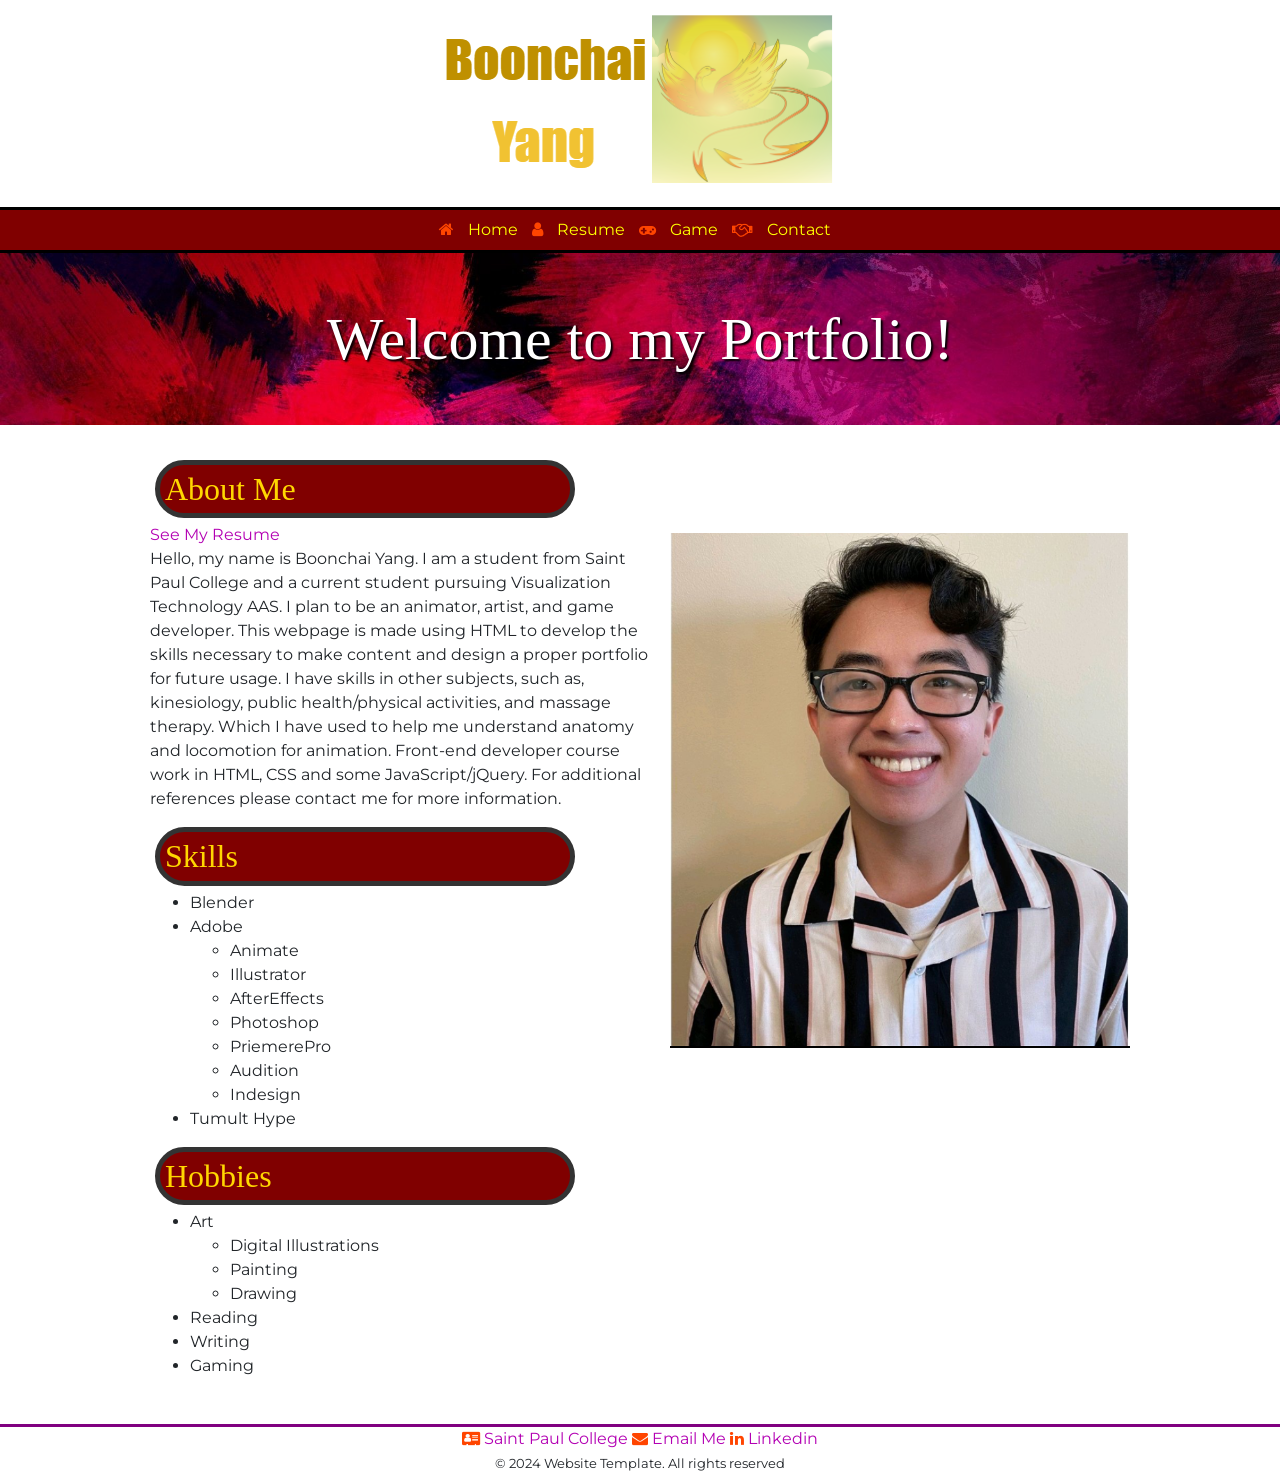
<file: index.html>
<!DOCTYPE html>
<html lang="en">
<head>
	<meta charset="utf-8">
    <meta name="viewport" content="width=device-width, initial-scale=1, minimum-scale=1" />
    <meta name="description" content="This is the website page for Boonchai Yang's portfolio. This will be the Home page of the website.">
  <title>WEBSITE NAME::Boonchai Yang's Portfolio</title>
  <link rel="stylesheet" href="https://cdnjs.cloudflare.com/ajax/libs/font-awesome/4.7.0/css/font-awesome.min.css">
<link rel="stylesheet" href="https://cdn.jsdelivr.net/npm/bootstrap@4.6.1/dist/css/bootstrap.min.css">
  <link rel="stylesheet" href="style.css">
   </head>   
	<body>
		<header>
			<img src="images/logo.png" alt="logo" height="XXX" width="XXX" class="img-fluid logo">
		</header>
		<nav>
			<ul>
				<i class="fa fa-home" aria-hidden="true"></i>	
				<li><a href="index.html">Home</a></li>
				<i class="fa fa-user" aria-hidden="true"></i>
  				<li><a href="resume.html">Resume</a></li>
  				<i class="fa fa-gamepad" aria-hidden="true"></i>
  				<li><a href="game.html">Game</a></li>
  				<i class="fa fa-handshake-o" aria-hidden="true"></i>
  				<li><a href="contact.html">Contact</a></li>
  			</ul>
		</nav>
		<div class="home-hero">
			<h1>Welcome to my Portfolio!</h1>
		</div>
		<!-- MAIN START HERE -->
		<main>
	    	<h2>About Me</h2>
	    	<img src="images/Headshot.png" height="446" width="460" alt="headshot" class="home-photo">
	    	<a href="resume.html" class="my-button">See My Resume</a>
	    	<p>Hello, my name is Boonchai Yang. I am a student from Saint Paul College and a current student pursuing Visualization Technology AAS. I plan to be an animator, artist, and game developer. This webpage is made using HTML to develop the skills necessary to make content and design a proper portfolio for future usage. I have skills in other subjects, such as, kinesiology, public health/physical activities, and massage therapy. Which I have used to help me understand anatomy and locomotion for animation. Front-end developer course work in HTML, CSS and some JavaScript/jQuery. For additional references please contact me for more information.</p>
	    	<h2>Skills</h2>
	    	<ul>
  			<li>Blender</li>
  			<li>Adobe</li>
  				<ul>
  					<li>Animate</li>
  					<li>Illustrator</li>
  					<li>AfterEffects</li>
  					<li>Photoshop</li>
  					<li>PriemerePro</li>
  					<li>Audition</li>
  					<li>Indesign</li>
  				</ul>
  			<li>Tumult Hype</li>
			</ul>
			<h2>Hobbies</h2>
			<ul>
				<li>Art</li>
					<ul>
						<li>Digital Illustrations</li>
						<li>Painting</li>
						<li>Drawing</li>
					</ul>
				<li>Reading</li>
				<li>Writing</li>
				<li>Gaming</li>
			</ul>
		</main>
		<footer>
					<div class="contact-info">
				<div class="row">
					<div class="col-sm-6 offset-sm-3">
        <i class="fa fa-address-card" aria-hidden="true"></i> 
        <a href="https://saintpaul.edu" target="_blank">Saint Paul College</a>
        <i class="fa fa-envelope" aria-hidden="true"></i> 
        <a href="mailto:boonchaiyang536@gmail.com">Email Me</a>
        <i class="fa fa-linkedin" aria-hidden="true"></i>
        <a href="https://www.linkedin.com/in/boonchai-yang-588098240/">Linkedin</a> 
    		</div>
			</div>
		</div>
			<small>&copy; 2024 Website Template. All rights reserved</small>
		</footer>
		<!--jQuery, Popper, and Bootstrap Javascript files-->
<script src="https://cdn.jsdelivr.net/npm/jquery@3.6.0/dist/jquery.slim.min.js"></script>
<script src="https://cdn.jsdelivr.net/npm/popper.js@1.16.1/dist/umd/popper.min.js"></script>
<script src="https://cdn.jsdelivr.net/npm/bootstrap@4.6.1/dist/js/bootstrap.bundle.min.js"></script>

  </body>
</html>
</file>
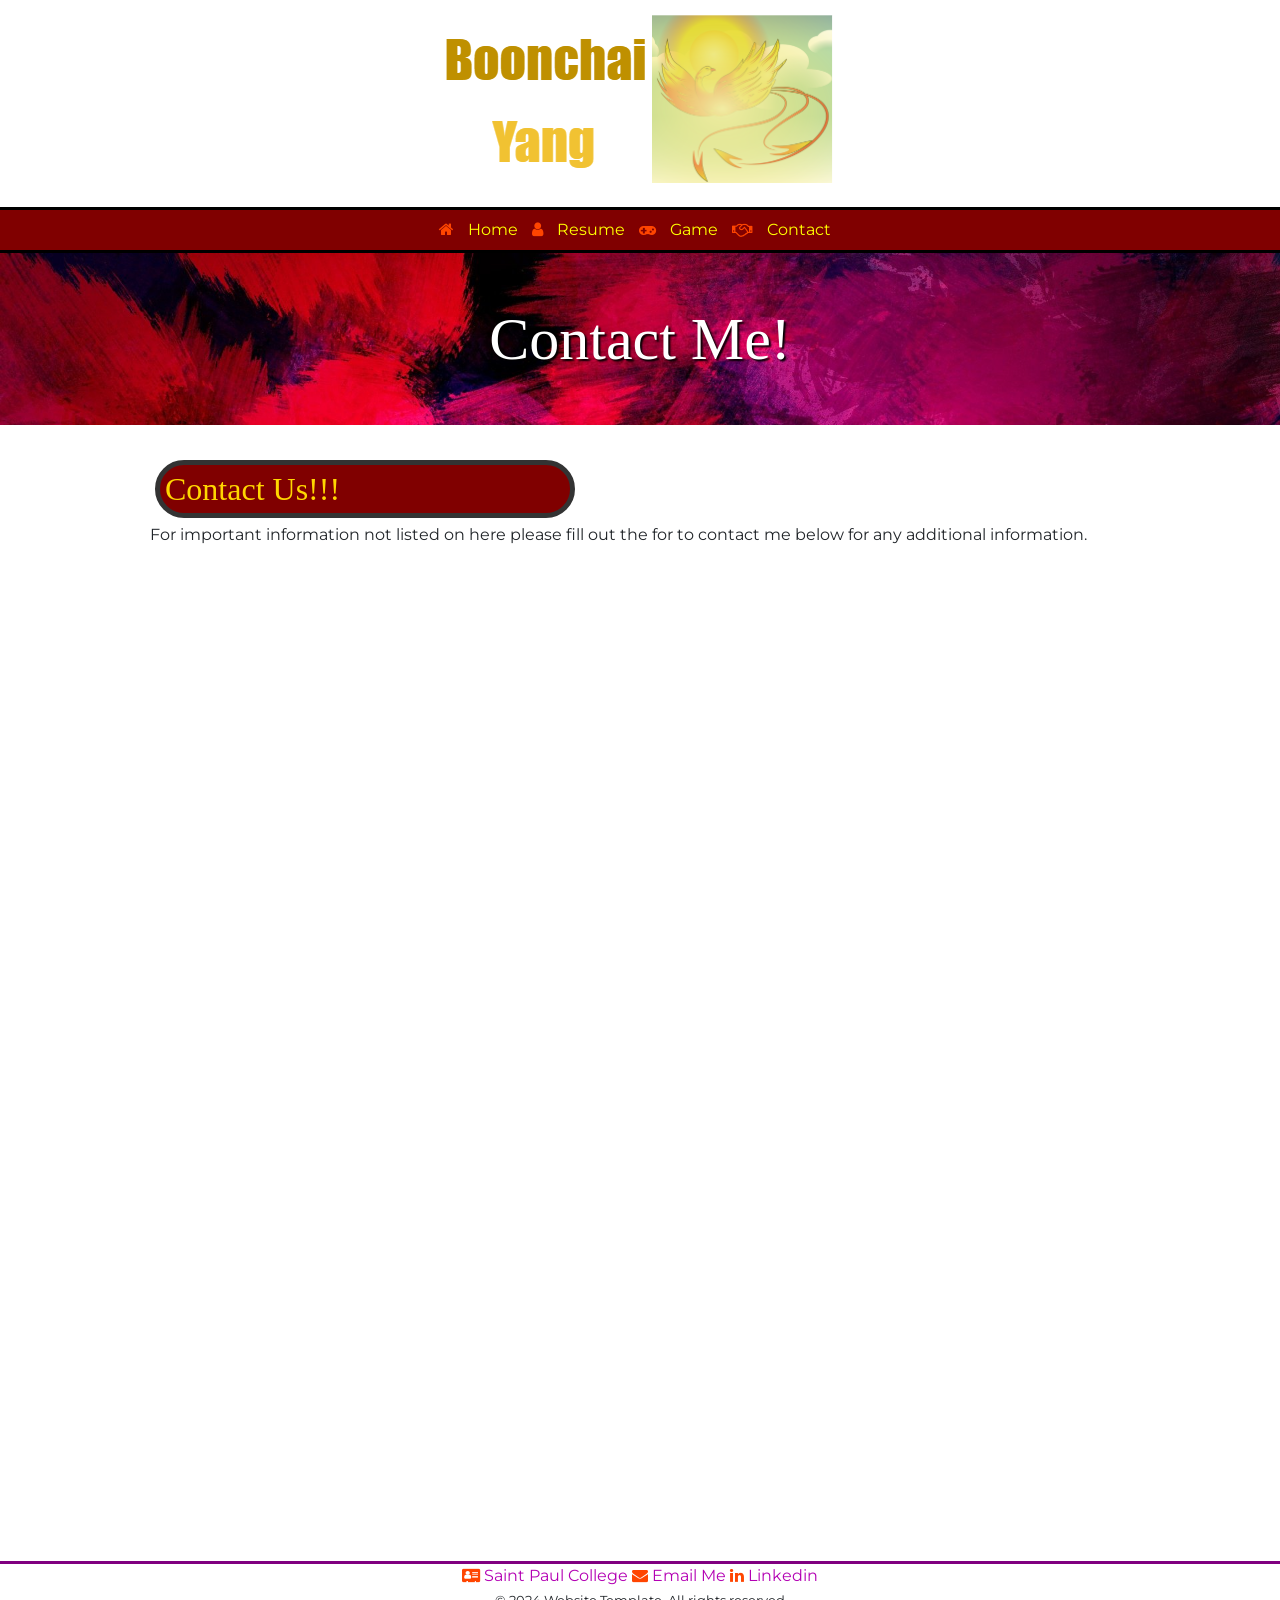
<file: contact.html>
<!DOCTYPE html>
<html lang="en">
<head>
	<meta charset="utf-8">
    <meta name="viewport" content="width=device-width, initial-scale=1, minimum-scale=1" />
    <meta name="description" content="This is the website page for Boonchai Yang's portfolio. This is the contact page where you can contact Boonchai.">
  <title>WEBSITE NAME::Contacts</title>
  <link rel="stylesheet" href="https://cdnjs.cloudflare.com/ajax/libs/font-awesome/4.7.0/css/font-awesome.min.css">
<link rel="stylesheet" href="https://cdn.jsdelivr.net/npm/bootstrap@4.6.1/dist/css/bootstrap.min.css">
  <link rel="stylesheet" href="style.css">
   </head>   
	<body>
		<header>
			<img src="images/logo.png" alt="logo" height="XXX" width="XXX" class="img-fluid logo">
		</header>
		<nav>
			<ul>	
					<i class="fa fa-home" aria-hidden="true"></i>	
					<li><a href="index.html">Home</a></li>
					<i class="fa fa-user" aria-hidden="true"></i>
  				<li><a href="resume.html">Resume</a></li>
  				<i class="fa fa-gamepad" aria-hidden="true"></i>
  				<li><a href="game.html">Game</a></li>
  				<i class="fa fa-handshake-o" aria-hidden="true"></i>
  				<li><a href="contact.html">Contact</a></li>
  			</ul>
		</nav>
		<div class="home-hero">
			<h1>Contact Me!</h1>
		</div>
		<!-- This is a comment -->
		<main>
			<h2>Contact Us!!!</h2>
			<p> For important information not listed on here please fill out the for to contact me below for any additional information.</p>
			<div class="contact-info">
				<div class="row">
					<div class="col-sm-12 offset-sm-2">
  					<iframe src="https://docs.google.com/forms/d/e/1FAIpQLScxj_IGczWJZHuhXV4Vi_VFPJHlYJTFT2bL-lHmBBDTiOaUeg/viewform?embedded=true" width="640" height="961" frameborder="0" marginheight="0" marginwidth="0">Loading…</iframe>
    		</div>
			</div>
		</div>
	    
		</main>
		<footer>
					<div class="contact-info">
				<div class="row">
					<div class="col-sm-6 offset-sm-3">
        <i class="fa fa-address-card" aria-hidden="true"></i> 
        <a href="https://saintpaul.edu" target="_blank">Saint Paul College</a>
        <i class="fa fa-envelope" aria-hidden="true"></i> 
        <a href="mailto:boonchaiyang536@gmail.com">Email Me</a>
        <i class="fa fa-linkedin" aria-hidden="true"></i>
        <a href="https://www.linkedin.com/in/boonchai-yang-588098240/">Linkedin</a> 
    		</div>
			</div>
		</div>
			<small>&copy; 2024 Website Template. All rights reserved</small>
		</footer>
		<!--jQuery, Popper, and Bootstrap Javascript files-->
<script src="https://cdn.jsdelivr.net/npm/jquery@3.6.0/dist/jquery.slim.min.js"></script>
<script src="https://cdn.jsdelivr.net/npm/popper.js@1.16.1/dist/umd/popper.min.js"></script>
<script src="https://cdn.jsdelivr.net/npm/bootstrap@4.6.1/dist/js/bootstrap.bundle.min.js"></script>

  </body>
</html>
</file>
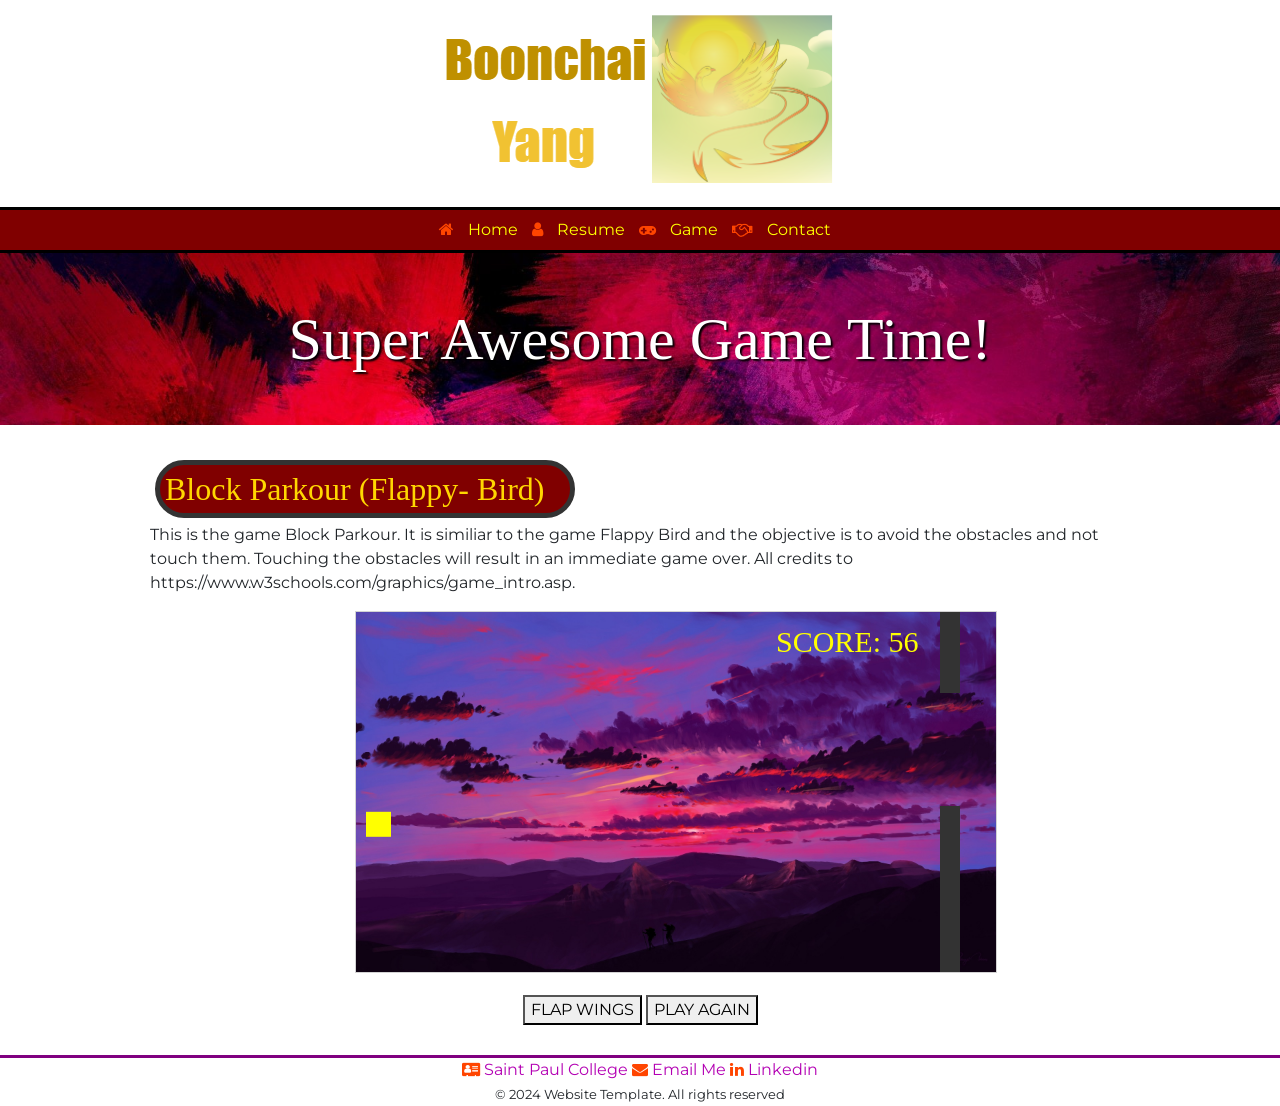
<file: game.html>
<!DOCTYPE html>
<html lang="en">
<head>
    <meta charset="utf-8">
    <meta name="viewport" content="width=device-width, initial-scale=1.0"/>
    <meta name="description" content="This is the website page for Boonchai Yang's portfolio. This is the Game page.">
    <title>Game Page</title>
       <style>
      canvas {
      border: 1px solid #d3d3d3;
      background-image: url(images/BackgroundGame.jpg); 
      background-size: cover;
      background-position: center;
      }
       </style>
         <link rel="stylesheet" href="https://cdnjs.cloudflare.com/ajax/libs/font-awesome/4.7.0/css/font-awesome.min.css">
<link rel="stylesheet" href="https://cdn.jsdelivr.net/npm/bootstrap@4.6.1/dist/css/bootstrap.min.css">
       <link rel="stylesheet" href="style.css">
</head>
<body onload="startGame()">
    <header>
      <img src="images/logo.png" alt="logo" height="XXX" width="XXX" class="img-fluid logo">
    </header>
    <nav>
      <ul>  
<i class="fa fa-home" aria-hidden="true"></i> 
          <li><a href="index.html">Home</a></li>
          <i class="fa fa-user" aria-hidden="true"></i>
          <li><a href="resume.html">Resume</a></li>
          <i class="fa fa-gamepad" aria-hidden="true"></i>
          <li><a href="game.html">Game</a></li>
          <i class="fa fa-handshake-o" aria-hidden="true"></i>
          <li><a href="contact.html">Contact</a></li>
        </ul>
    </nav>
    <div class="home-hero">
      <h1>Super Awesome Game Time!</h1>
    </div>
    <main>
      <h2>Block Parkour (Flappy- Bird)</h2>
        <p> This is the game Block Parkour. It is similiar to the game Flappy Bird and the objective is to avoid the obstacles and not touch them. Touching the obstacles will result in an immediate game over. All credits to https://www.w3schools.com/graphics/game_intro.asp.</p>
    <div id="game" ></div>
    <div class="game-controls desktop">
  <button class="myButton" onmousedown="accelerate(-0.2)" onmouseup="accelerate(0.05)">FLAP WINGS</button>
  <a href="" ><button class="myButton">PLAY AGAIN</button></a>
</div>
          
<div class="game-controls mobile">
  <button class="myButton" ontouchstart="accelerate(-0.2)" ontouchend="accelerate(0.05)">FLAP WINGS</button>
  <a href="" ><button class="myButton">PLAY AGAIN</button></a>
</div>


   <script>
    var canvasWidth = 640;
    var canvasHeight = 360;

      var myGamePiece;
      var myObstacles = [];
      var myScore;
      
      function startGame() {
          myGamePiece = new component(25, 25, "yellow", 10, 120);
          myGamePiece.gravity = 0.05;
          myScore = new component("30px", "Consolas", "yellow", 420, 40, "text");
          myGameArea.start();
      }
      
      var myGameArea = {
          canvas : document.createElement("canvas"),
          start : function() {
              this.canvas.width = 640;
              this.canvas.height = 360;
              this.context = this.canvas.getContext("2d");
              var myGame = document.getElementById("game");
              myGame.insertBefore(this.canvas, myGame.childNodes[0]);        
              this.frameNo = 0;
              this.interval = setInterval(updateGameArea, 20);
           },
          clear : function() {
              this.context.clearRect(0, 0, this.canvas.width, this.canvas.height);
          }
      }
      
      function component(width, height, color, x, y, type) {
          this.type = type;
          this.score = 0;
          this.width = width;
          this.height = height;
          this.speedX = 0;
          this.speedY = 0;    
          this.x = x;
          this.y = y;
          this.gravity = 0;
          this.gravitySpeed = 0;
          this.update = function() {
              ctx = myGameArea.context;
              if (this.type == "text") {
                  ctx.font = this.width + " " + this.height;
                  ctx.fillStyle = color;
                  ctx.fillText(this.text, this.x, this.y);
              } else {
                  ctx.fillStyle = color;
                  ctx.fillRect(this.x, this.y, this.width, this.height);
              }
          }
          this.newPos = function() {
              this.gravitySpeed += this.gravity;
              this.x += this.speedX;
              this.y += this.speedY + this.gravitySpeed;
              this.hitBottom();
          }
          this.hitBottom = function() {
              var rockbottom = myGameArea.canvas.height - this.height;
              if (this.y > rockbottom) {
                  this.y = rockbottom;
                  this.gravitySpeed = 0;
              }
           }
          this.crashWith = function(otherobj) {
              var myleft = this.x;
              var myright = this.x + (this.width);
              var mytop = this.y;
              var mybottom = this.y + (this.height);
              var otherleft = otherobj.x;
              var otherright = otherobj.x + (otherobj.width);
              var othertop = otherobj.y;
              var otherbottom = otherobj.y + (otherobj.height);
              var crash = true;
              if ((mybottom < othertop) || (mytop > otherbottom) || (myright < otherleft) || (myleft > otherright)) {
                  crash = false;
              }
              return crash;
          }
      }
      
      function updateGameArea() {
          var x, height, gap, minHeight, maxHeight, minGap, maxGap;
          for (i = 0; i < myObstacles.length; i += 1) {
              if (myGamePiece.crashWith(myObstacles[i])) {
                  return;
              } 
          }
          myGameArea.clear();
          myGameArea.frameNo += 1;
          if (myGameArea.frameNo == 1 || everyinterval(150)) {
              x = myGameArea.canvas.width;
              minHeight = 20;
              maxHeight = 200;
              height = Math.floor(Math.random()*(maxHeight-minHeight+1)+minHeight);
              minGap = 80;
              maxGap = 150;
              gap = Math.floor(Math.random()*(maxGap-minGap+1)+minGap);
              myObstacles.push(new component(20, height, "#333333", x, 0));
              myObstacles.push(new component(20, x - height - gap, "#333333", x, height + gap));
          }
          for (i = 0; i < myObstacles.length; i += 1) {
              myObstacles[i].x += -1;
              myObstacles[i].update();
          }
          myScore.text="SCORE: " + myGameArea.frameNo;
          myScore.update();
          myGamePiece.newPos();
          myGamePiece.update();
      }
      
      function everyinterval(n) {
          if ((myGameArea.frameNo / n) % 1 == 0) {return true;}
          return false;
      }
      
      function accelerate(n) {
          myGamePiece.gravity = n;
      }
   </script>
    </main>
    <footer>
          <div class="contact-info">
        <div class="row">
          <div class="col-sm-6 offset-sm-3">
        <i class="fa fa-address-card" aria-hidden="true"></i> 
        <a href="https://saintpaul.edu" target="_blank">Saint Paul College</a>
        <i class="fa fa-envelope" aria-hidden="true"></i> 
        <a href="mailto:boonchaiyang536@gmail.com">Email Me</a>
        <i class="fa fa-linkedin" aria-hidden="true"></i>
        <a href="https://www.linkedin.com/in/boonchai-yang-588098240/">Linkedin</a> 
        </div>
      </div>
    </div>
      <small>&copy; 2024 Website Template. All rights reserved</small>
    </footer>
    <script src="https://cdn.jsdelivr.net/npm/jquery@3.6.0/dist/jquery.slim.min.js"></script>
<script src="https://cdn.jsdelivr.net/npm/popper.js@1.16.1/dist/umd/popper.min.js"></script>
<script src="https://cdn.jsdelivr.net/npm/bootstrap@4.6.1/dist/js/bootstrap.bundle.min.js"></script>
  </body>
</html>
</file>
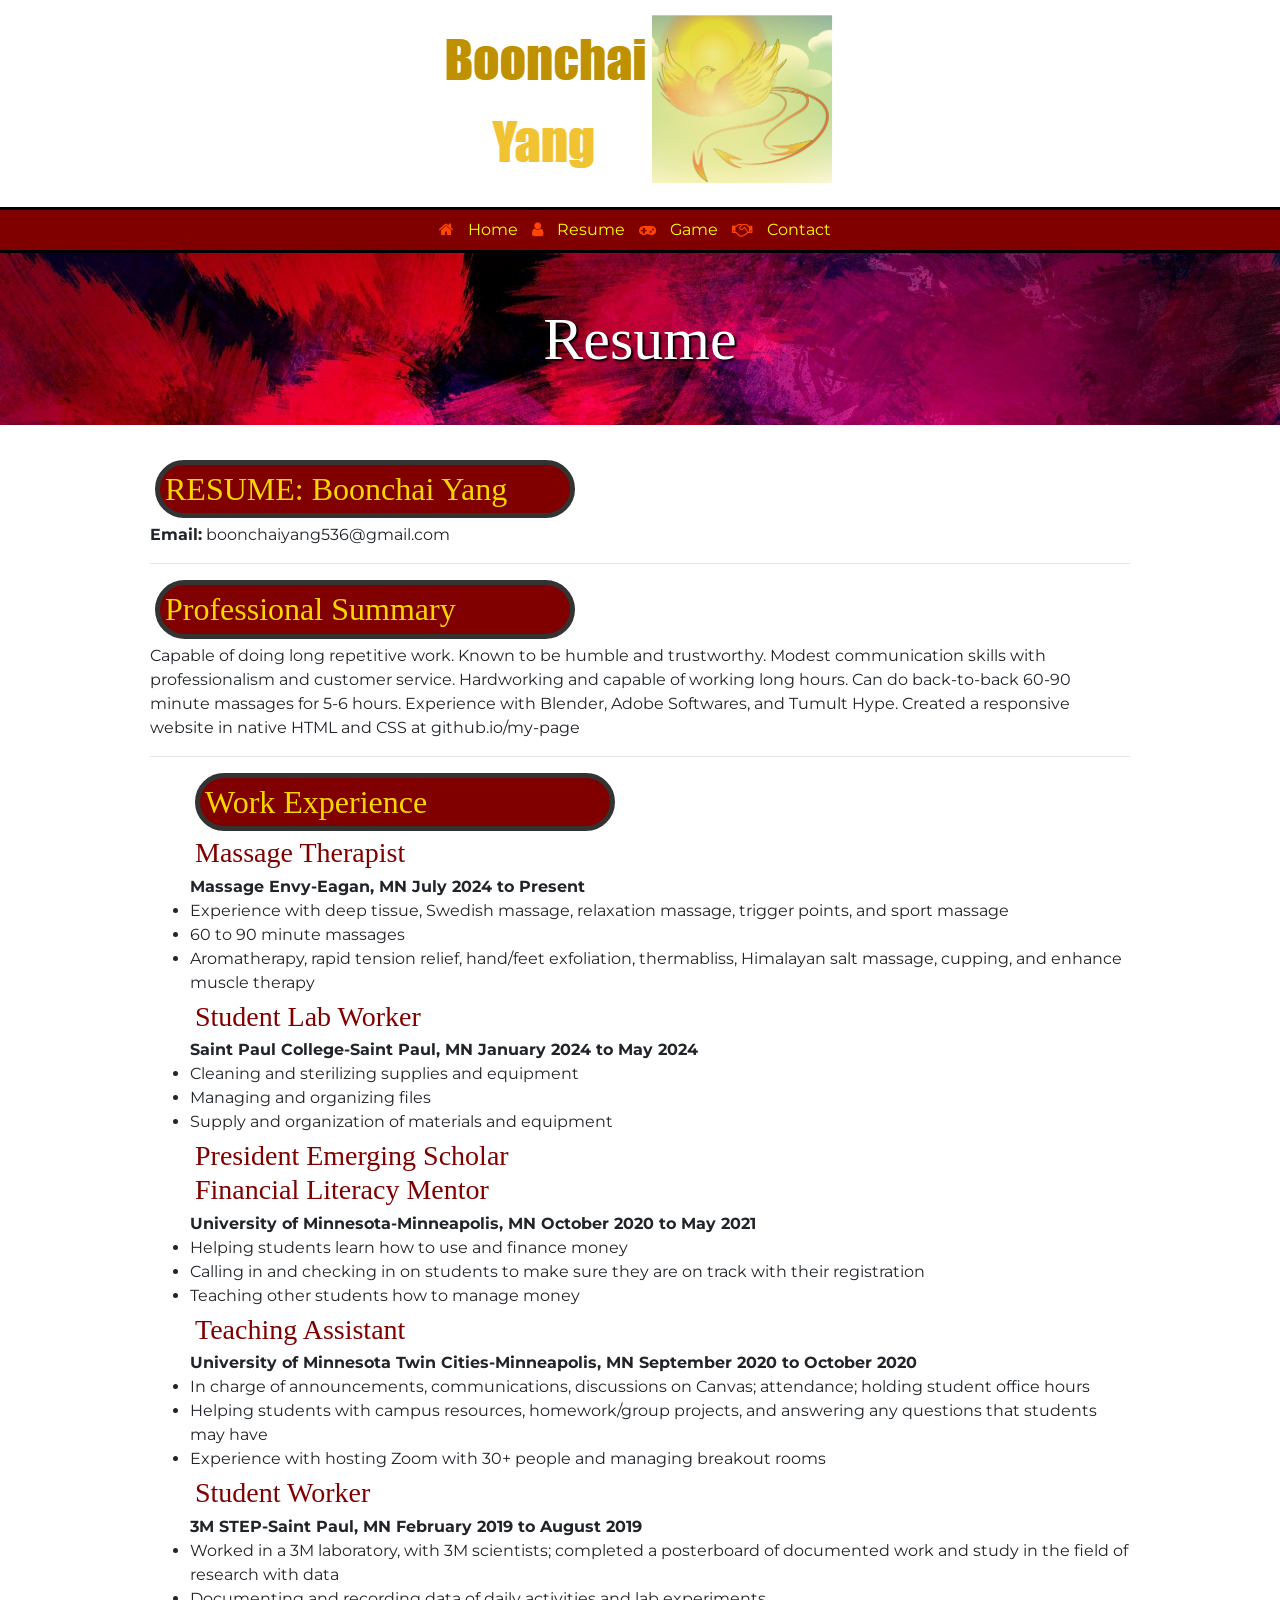
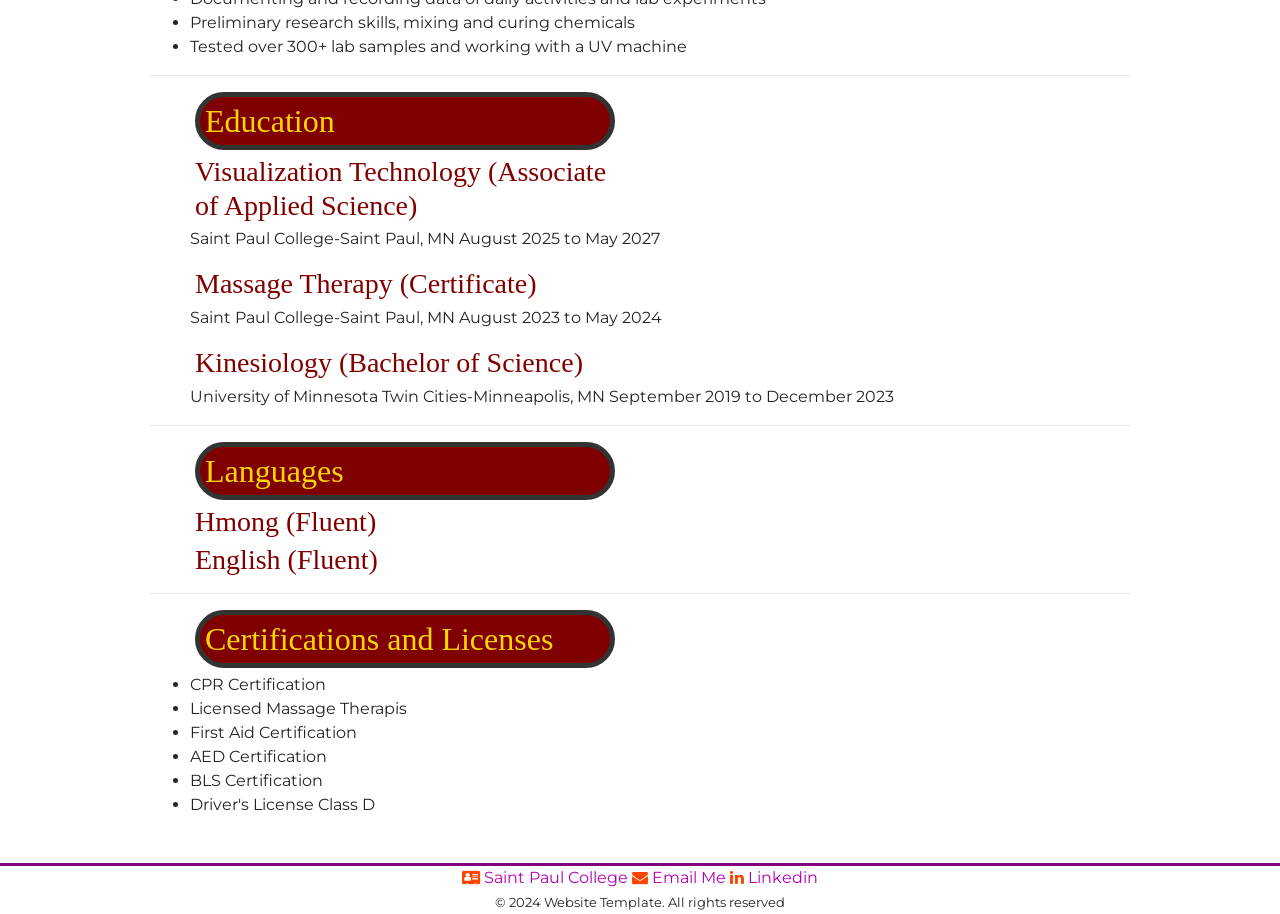
<file: resume.html>
<!DOCTYPE html>
<html lang="en">
<head>
	<meta charset="utf-8">
    <meta name="viewport" content="width=device-width, initial-scale=1, minimum-scale=1" />
    <meta name="description" content="This is the website page for Boonchai Yang's portfolio. This page is dedicated for the resume.">
  <title>WEBSITE NAME::Resume</title>
    <link rel="stylesheet" href="https://cdnjs.cloudflare.com/ajax/libs/font-awesome/4.7.0/css/font-awesome.min.css">
<link rel="stylesheet" href="https://cdn.jsdelivr.net/npm/bootstrap@4.6.1/dist/css/bootstrap.min.css">
  <link rel="stylesheet" href="style.css">
 </head>   
	<body>
		<header>
			<img src="images/logo.png" alt="logo" height="XXX" width="XXX" class="img-fluid logo">
		</header>
		<nav>
			<ul>	
				<i class="fa fa-home" aria-hidden="true"></i>	
				<li><a href="index.html">Home</a></li>
				<i class="fa fa-user" aria-hidden="true"></i>
  				<li><a href="resume.html">Resume</a></li>
  				<i class="fa fa-gamepad" aria-hidden="true"></i>
  				<li><a href="game.html">Game</a></li>
  				<i class="fa fa-handshake-o" aria-hidden="true"></i>
  				<li><a href="contact.html">Contact</a></li>
  			</ul>
		</nav>
		<div class="home-hero">
			<h1>Resume</h1>
		</div>
		<!-- This is a comment -->
		<main>
<h2>RESUME: Boonchai Yang</h2>
<p><b>Email:</b> boonchaiyang536@gmail.com</p>
<hr>
<h2>Professional Summary</h2>
<p> Capable of doing long repetitive work. Known to be humble and trustworthy. Modest communication skills with professionalism and customer service. Hardworking and capable of working long hours. Can do back-to-back 60-90 minute massages for 5-6 hours. Experience with Blender, Adobe Softwares, and Tumult Hype. Created a responsive website in native HTML and CSS at github.io/my-page</p>
<hr>
<ul>

<h2>Work Experience</h2>
<h3>Massage Therapist</h3>
<b>Massage Envy-Eagan, MN July 2024 to Present</b>
	<li>Experience with deep tissue, Swedish massage, relaxation massage, trigger points, and sport massage</li>
	<li>60 to 90 minute massages</li>
	<li>Aromatherapy, rapid tension relief, hand/feet exfoliation, thermabliss, Himalayan salt massage, cupping, and enhance muscle therapy</li>
<h3>Student Lab Worker</h3>
<b>Saint Paul College-Saint Paul, MN January 2024 to May 2024</b>
	<li>Cleaning and sterilizing supplies and equipment</li>
	<li>Managing and organizing files</li>
	<li>Supply and organization of materials and equipment</li>
<h3>President Emerging Scholar Financial Literacy Mentor</h3>
<b>University of Minnesota-Minneapolis, MN October 2020 to May 2021</b>
	<li>Helping students learn how to use and finance money</li>
	<li>Calling in and checking in on students to make sure they are on track with their registration</li>
	<li>Teaching other students how to manage money</li>
<h3>Teaching Assistant</h3>
<b>University of Minnesota Twin Cities-Minneapolis, MN September 2020 to October 2020</b>
	<li>In charge of announcements, communications, discussions on Canvas; attendance; holding student office hours</li>
	<li>Helping students with campus resources, homework/group projects, and answering any questions that students may have</li>
	<li>Experience with hosting Zoom with 30+ people and managing breakout rooms</li>
<h3>Student Worker</h3>
<b>3M STEP-Saint Paul, MN February 2019 to August 2019</b>
	<li>Worked in a 3M laboratory, with 3M scientists; completed a posterboard of documented work and study in the field of research with data</li>
	<li>Documenting and recording data of daily activities and lab experiments</li>
	<li>Preliminary research skills, mixing and curing chemicals</li>
	<li>Tested over 300+ lab samples and working with a UV machine</li>
</ul>
<hr>
<ul>
<h2>Education</h2>
<h3>Visualization Technology (Associate of Applied Science)</h3>
<p>Saint Paul College-Saint Paul, MN August 2025 to May 2027</p>
<h3>Massage Therapy (Certificate)</h3>
<p>Saint Paul College-Saint Paul, MN August 2023 to May 2024</p>
<h3>Kinesiology (Bachelor of Science)</h3>
<p>University of Minnesota Twin Cities-Minneapolis, MN September 2019 to December 2023</p>
</ul>

<hr>
<ul>
<h2>Languages</h2>
<h3>Hmong (Fluent)</h3>
<h3>English (Fluent)</h3>
</ul>

<hr>
<ul>
<h2>Certifications and Licenses</h2>
	<li>CPR Certification</li>
	<li>Licensed Massage Therapis</li>
	<li>First Aid Certification</li>
	<li>AED Certification</li>
	<li>BLS Certification</li>
	<li>Driver's License Class D</li>
</ul>
		</main>
		<footer>
					<div class="contact-info">
				<div class="row">
					<div class="col-sm-6 offset-sm-3">
        <i class="fa fa-address-card" aria-hidden="true"></i> 
        <a href="https://saintpaul.edu" target="_blank">Saint Paul College</a>
        <i class="fa fa-envelope" aria-hidden="true"></i> 
        <a href="mailto:boonchaiyang536@gmail.com">Email Me</a>
        <i class="fa fa-linkedin" aria-hidden="true"></i>
        <a href="https://www.linkedin.com/in/boonchai-yang-588098240/">Linkedin</a> 
    		</div>
			</div>
		</div>
			<small>&copy; 2024 Website Template. All rights reserved</small>
		</footer>
		<script src="https://cdn.jsdelivr.net/npm/jquery@3.6.0/dist/jquery.slim.min.js"></script>
<script src="https://cdn.jsdelivr.net/npm/popper.js@1.16.1/dist/umd/popper.min.js"></script>
<script src="https://cdn.jsdelivr.net/npm/bootstrap@4.6.1/dist/js/bootstrap.bundle.min.js"></script>
  </body>
</html>
</file>
<file: style.css>
@import url('https://fonts.googleapis.com/css2?family=Montserrat:ital,wght@0,100..900;1,100..900&display=swap');

body{
   font-family: "Montserrat", sans-serif;
   margin:0;
   background-color:white;
}


h1, h2, h3{
   font-family: "Shadows Into Light", cursive;
}

h1{
color: maroon;
font-size:4em;
}
/* This is a comment */
header{
	text-align: center;
	background-color: white;
	max-height: 200px;
}
/* Website Links except the nav */

a:link{
	color: #b300b3;
}
a:visited{
	color: #b300b3;
}
a:hover{
	color: orangered;
}
a:active{
	color: black;
}

/* Navigation */
nav{
	text-align: center;
	background-color: maroon;
	border-top: 3px solid black;
	border-bottom: 3px solid black;
	max-height: 200px;
    margin-top: 7px;
}
nav ul{
	list-style-type: none;
	padding: 0;
	margin: 8px 0;
}
nav li{
	display: inline;
	padding: 10px;
}
nav a{
	text-decoration: none;
}
nav a:link{	
	color:yellow;
}
nav a:visited{	
	color:yellow;
}
nav a:hover{
color:orangered;	
}
nav a:active{	
	color:deeppink;
}
main{
	max-width: 1000px;
	margin: 20px auto;
	padding: 10px;
}
/*Footer*/
footer{
	border-top: purple 3px solid;
	text-align: center;
}

/* CSS for Tablets */
@media only screen and (max-width: 1024px){

	h1{
	font-size: 1.8em;
	}
}

/* CSS for Smartphones */
@media only screen and (max-width: 768px){

	h1{
	font-size: 1.5em;
	}
}

.home-hero{
    background-image: url(images/Background.jpg);
    background-size: cover;
}

.home-hero h1{
    font-family: 'Dancing Script', cursive;
    color: white;
    font-size: 60px;
    text-shadow: 2px 2px 2px black;
    text-align: center;
    padding: 50px 0;
    margin: 0;
}
.home-photo{
    float: right;
    max-width: 50%;
    height: auto;
    margin: 10px 0 10px 20px;
}
#game {
  width: 570px;      
  margin: 0 auto;   
  display: block;    
}
.game-controls {
  text-align: center; 
  margin-top: 15px;
}
/* JavaScript Game changes for mobile */
.mobile{
	display:none;
}
@media only screen and (max-width: 768px){
	.desktop{	
	display:none;
	}
	.mobile{
		display: block;
		touch-action: manipulation;
	}
}

h2{
color: gold;
border: 5px solid #333;
padding: 5px;            
margin: 5px;              
width: 420px;              
background-color: maroon;
border-radius: 30px;
max-width: 5in;
}
h3{
color: maroon;           
margin: 5px;              
width: 420px; 
max-width: 5in;             
}
.fa{
	font-size: 1em;
	color: orangered;

.my-button:link{
    background-color: #551461;
    color: white;
    border-radius: 50px;
    border: 1px solid #111111;
    padding: 8px 15px;
    margin: 50px;
}

.my-button:hover{
    background-color: #7B1461;
    text-decoration: none;
}
.logo{
   margin: 0 auto;
   display:block;
   padding-bottom: 80px;
}
main{
    padding: 40px 20px;
}
</file>
